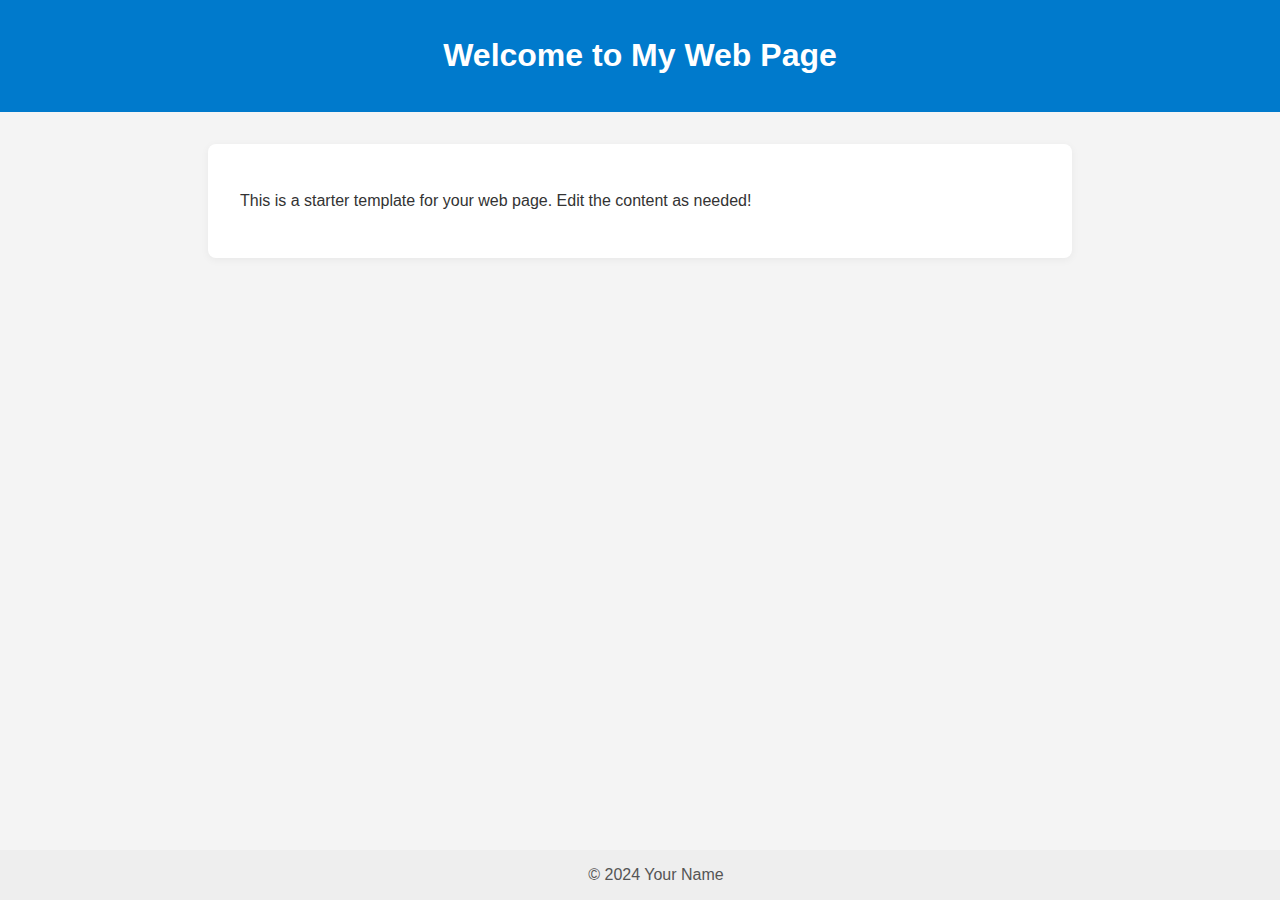
<file: <!DOCTYPE html>.html>
<!DOCTYPE html>
<html lang="en">
<head>
    <meta charset="UTF-8">
    <meta name="viewport" content="width=device-width, initial-scale=1.0">
    <title>Starter Web Page</title>
    <style>
        body {
            font-family: Arial, sans-serif;
            margin: 0;
            padding: 0;
            background: #f4f4f4;
            color: #333;
        }
        header {
            background: #007acc;
            color: #fff;
            padding: 1rem;
            text-align: center;
        }
        main {
            padding: 2rem;
            max-width: 800px;
            margin: 2rem auto;
            background: #fff;
            border-radius: 8px;
            box-shadow: 0 2px 8px rgba(0,0,0,0.05);
        }
        footer {
            text-align: center;
            padding: 1rem;
            background: #eee;
            color: #555;
            position: fixed;
            width: 100%;
            bottom: 0;
        }
    </style>
</head>
<body>
    <header>
        <h1>Welcome to My Web Page</h1>
    </header>
    <main>
        <p>This is a starter template for your web page. Edit the content as needed!</p>
    </main>
    <footer>
        &copy; 2024 Your Name
    </footer>
</body>
</html>
</file>
